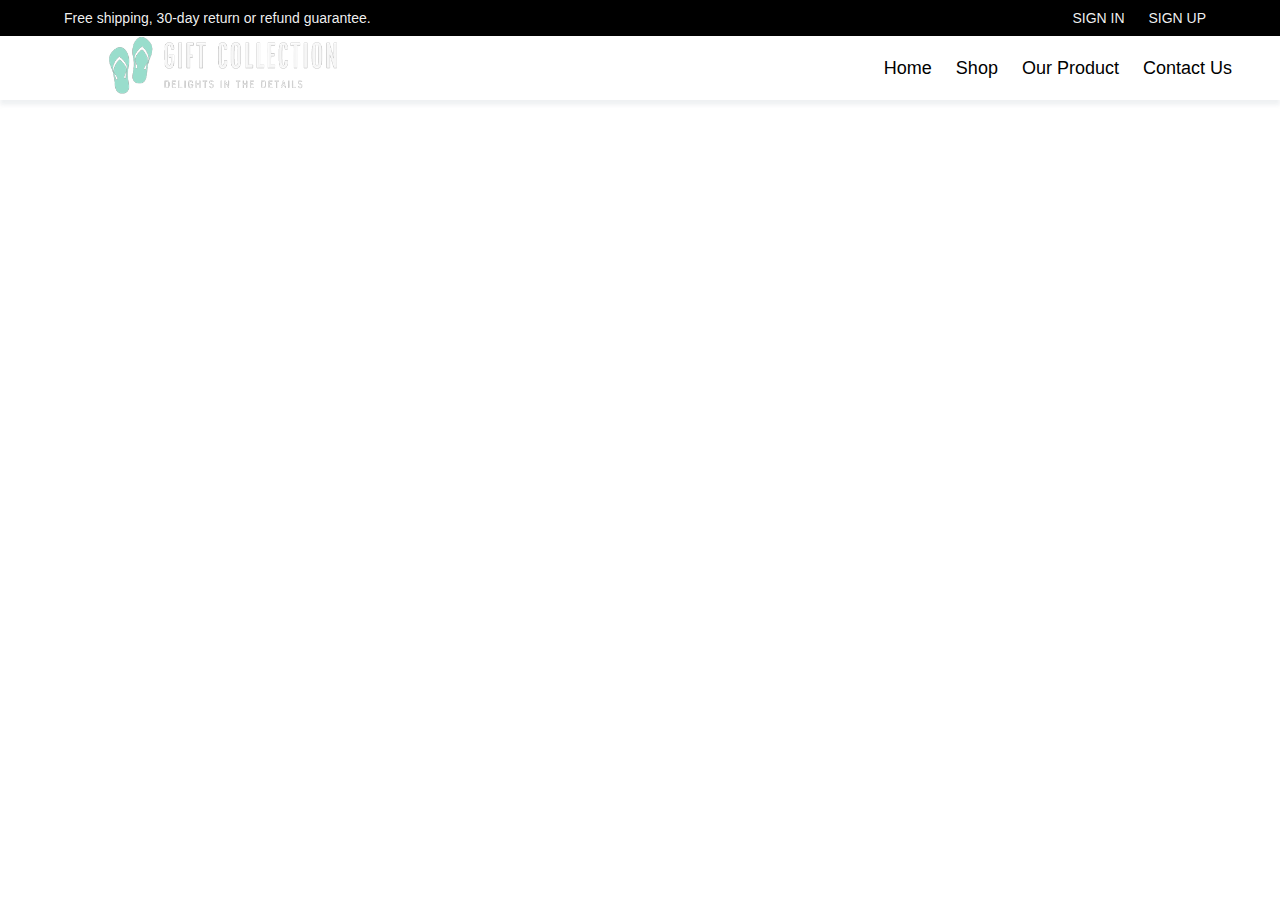
<file: shop.html>
<!DOCTYPE html>
<html lang="en">
<head>
    <meta charset="UTF-8">
    <meta http-equiv="X-UA-Compatible" content="IE=edge">
    <meta name="viewport" content="width=device-width, initial-scale=1.0">
    <title>Document</title>
    <link rel="stylesheet" href="style.css">
</head>
<body>
    <body>
        <section class=" top-txt ">
            <div class="head container ">
                <div class="head-txt ">
                    <p>Free shipping, 30-day return or refund guarantee.</p>
                </div>
                <div class="sing_in_up ">
                    <a href="# ">SIGN IN</a>
                    <a href="# ">SIGN UP</a>
                </div>
            </div>
        </section>
        <nav class="navbar">
            <div class="navbar-container">
                <input type="checkbox" name="" id="checkbox">
                <div class="hamburger-lines">
                    <span class="line line1"></span>
                    <span class="line line2"></span>
                    <span class="line line3"></span>
                </div>
                <ul class="menu-items">
                    <li><a href="index.html">Home</a></li>
                    <li><a href="shop.html">Shop</a></li>
                    <li><a href="our_products.html">Our Product</a></li>
                    <li><a href="contact_us.html">Contact Us</a></li>
                </ul>
                <div class="logo">
                    <img src="pic/Screenshot_2023-03-29_at_22-49-00_Logo_Maker_Used_By_2.3_Million_Startups-removebg-preview(1).png" width="350">
                </div>
            </div>
        </nav>
        
    </body>
</body>
</body>
</html>
</file>
<file: style.css>
* {
    margin: 0;
    padding: 0;
    box-sizing: border-box;
}

body {
    font-family: "Poppins", sans-serif;
}

.container {
    max-width: 1200px;
    width: 90%;
    margin: 0 auto;
}


/* //........top text ........// */

:root {
    /* //....... Color ........// */
    --primary-color: #ff3c78;
    --light-black: rgba(0, 0, 0, 0.89);
    --black: #000;
    --white: #fff;
    --grey: #aaa;
}


/* //........top text ........// */

.top-txt {
    background-color: var(--black);
}

.head {
    display: flex;
    justify-content: space-between;
    color: rgba(255, 255, 255, 0.945);
    padding: 10px 0;
    font-size: 14px;
}

.head a {
    text-decoration: none;
    color: rgba(255, 255, 255, 0.945);
    margin: 0 10px;
}


/* //........ Navbar ........// */

.navbar input[type="checkbox"],
.navbar .hamburger-lines {
    display: none;
}

.navbar {
    box-shadow: 0 5px 4px rgb(146 161 176 / 15%);
    position: sticky;
    top: 0;
    background: var(--white);
    color: var(--black);
    z-index: 100;
}

.navbar-container {
    display: flex;
    justify-content: space-between;
    align-items: center;
    height: 64px;
}

.navbar img {
    margin-left: 3rem;
}

.menu-items {
    order: 2;
    display: flex;
    margin-right: 3rem;
}

.menu-items li {
    list-style: none;
    margin-left: 1.5rem;
    font-size: 1.2rem;
}

.navbar-container ul a {
    text-decoration: none;
    color: var(--black);
    font-size: 18px;
    position: relative;
}

.navbar-container ul a:after {
    content: "";
    position: absolute;
    background: var(--primary-color);
    height: 3px;
    width: 0;
    left: 0;
    bottom: -10px;
    transition: 0.3s;
}

.navbar-container ul a:hover:after {
    width: 100%;
}

@media (max-width: 768px) {
    .navbar {
        opacity: 0.95;
    }
    .navbar-container input[type="checkbox"],
    .navbar-container .hamburger-lines {
        display: block;
    }
    .navbar-container {
        display: block;
        position: relative;
        height: 64px;
    }
    .navbar-container input[type="checkbox"] {
        position: absolute;
        display: block;
        height: 32px;
        width: 30px;
        top: 20px;
        left: 20px;
        z-index: 5;
        opacity: 0;
        cursor: pointer;
    }
    .navbar-container .hamburger-lines {
        display: block;
        height: 28px;
        width: 35px;
        position: absolute;
        top: 20px;
        left: 20px;
        z-index: 2;
        display: flex;
        flex-direction: column;
        justify-content: space-between;
    }
    .navbar-container .hamburger-lines .line {
        display: block;
        height: 4px;
        width: 100%;
        border-radius: 10px;
        background: #333;
    }
    .navbar-container .hamburger-lines .line1 {
        transform-origin: 0% 0%;
        transition: transform 0.3s ease-in-out;
    }
    .navbar-container .hamburger-lines .line2 {
        transition: transform 0.2s ease-in-out;
    }
    .navbar-container .hamburger-lines .line3 {
        transform-origin: 0% 100%;
        transition: transform 0.3s ease-in-out;
    }
    .navbar .menu-items {
        padding-top: 100px;
        background: #fff;
        height: 100vh;
        max-width: 100%;
        transform: translate(-150%);
        display: flex;
        flex-direction: column;
        /* margin-left: -40px;
        padding-left: 40px; */
        text-align: center;
        transition: transform 0.5s ease-in-out;
        /* box-shadow: 5px 0px 10px 0px #aaa; */
        overflow: scroll;
    }
    .navbar .menu-items li {
        margin-bottom: 2rem;
        font-size: 1.1rem;
        font-weight: 500;
    }
    .menu-items li,
    .navbar img {
        margin: 0;
    }
    .navbar .menu-items li:nth-child(1) {
        margin-top: 1.5rem;
    }
    .navbar-container .logo img {
        position: absolute;
        top: 10px;
        right: 15px;
        margin-top: 8px;
    }
    .navbar-container input[type="checkbox"]:checked~.menu-items {
        transform: translateX(0);
    }
    .navbar-container input[type="checkbox"]:checked~.hamburger-lines .line1 {
        transform: rotate(45deg);
    }
    .navbar-container input[type="checkbox"]:checked~.hamburger-lines .line2 {
        transform: scaleY(0);
    }
    .navbar-container input[type="checkbox"]:checked~.hamburger-lines .line3 {
        transform: rotate(-45deg);
    }
    .navbar-container input[type="checkbox"]:checked~.home_page img {
        display: none;
        background: #fff;
    }
}

@media (max-width: 500px) {
    .navbar-container input[type="checkbox"]:checked~.navbar-container img {
        display: none;
    }
}


/* //........ Home ........// */

.home_page img {
    height: auto;
    width: 100%;
    background-position: center;
    position: relative;
    background-size: center;
    -webkit-background-size: cover;
    -moz-background-size: cover;
    -o-background-size: cover;
}

.home_txt {
    position: absolute;
    top: 37%;
    left: 5%;
}

.home_txt p {
    color: var(--primary-color);
    font-weight: 600;
    padding-bottom: 20px;
    letter-spacing: 1.5px;
}

.home_txt h2 {
    font-size: 2.6rem;
    font-weight: 500;
    line-height: 53px;
    letter-spacing: 3px;
    font-weight: 600;
    color: var(--light-black);
}

.home_txt .home_label p {
    color: grey;
    font-size: 14px;
    padding-top: 10px;
}

.home_txt a {
    text-decoration: none;
    color: var(--white);
}

.home_txt button {
    background-color: var(--black);
    color: var(--white);
    border: none;
    padding: 15px 30px;
    font-size: 14px;
    letter-spacing: 2px;
    display: flex;
    justify-content: center;
    align-items: center;
    margin-bottom: 30px;
    cursor: pointer;
}

.home_txt .bx-right-arrow-alt {
    font-size: 25px;
    padding-left: 5px;
}

.home_txt .home_social_icons a {
    text-decoration: none;
    color: var(--light-black);
    margin-right: 15px;
    font-size: 18px;
}


/* //........ Collections ........// */

.collections {
    display: flex;
    justify-content: center;
    flex-wrap: wrap;
    margin-top: 65px;
}

.content {
    width: 330px;
    margin: 20px;
    position: relative;
}

.content::after {
    content: "";
    position: absolute;
    top: 0;
    left: 0%;
    width: 100%;
    height: 100%;
    background: rgba(0, 0, 0, 0.871);
    z-index: 2;
    opacity: 0;
}

.content:hover::after {
    opacity: 1;
}

.content img {
    width: 100%;
    height: 300px;
    box-shadow: 0 14px 28px rgba(0, 0, 0, 0.25), 0 10px 10px rgba(0, 0, 0, 0.22);
}

.img-content {
    position: absolute;
    top: 70%;
    left: 50%;
    transform: translate(-50%, -50%);
    transition: all 0.3s ease-in-out;
    color: var(--white);
    text-align: center;
    font-size: 2.2rem;
    font-weight: bolder;
    z-index: 5;
    opacity: 0;
}

.img-content p {
    font-size: 1.6rem;
}

.img-content button {
    border: none;
    background-color: var(--primary-color);
    color: var(--white);
    border-radius: 10px;
    padding: 10px;
}

.img-content a {
    text-decoration: none;
    font-size: 1.1rem;
    color: #fff;
    transition: 0.3s;
}

.img-content button:hover {
    background: var(--white);
    color: var(--primary-color);
}

.img-content button:hover~.img-content a {
    color: var(--primary-color);
}

.img-content a:hover {
    color: var(--primary-color);
}

.content:hover .img-content {
    opacity: 1;
    top: 50%;
}


/* //........ Content 2 ........// */

.content2 {
    width: 330px;
    margin: 20px;
    position: relative;
}

.content2::after {
    content: "";
    position: absolute;
    top: 0;
    left: 0%;
    width: 100%;
    height: 100%;
    background: rgba(0, 0, 0, 0.871);
    z-index: 2;
    opacity: 0;
}

.content2:hover::after {
    opacity: 1;
}

.content2 img {
    width: 100%;
    height: 300px;
    box-shadow: 0 14px 28px rgba(0, 0, 0, 0.25), 0 10px 10px rgba(0, 0, 0, 0.22);
}

.img-content2 {
    position: absolute;
    top: 70%;
    left: 50%;
    transform: translate(-50%, -50%);
    transition: all 0.3s ease-in-out;
    color: var(--white);
    text-align: center;
    font-size: 2.2rem;
    font-weight: bolder;
    z-index: 5;
    opacity: 0;
}

.img-content2 p {
    font-size: 1.6rem;
}

.img-content2 a {
    text-decoration: none;
    font-size: 1.1rem;
    color: #fff;
    transition: 0.3s;
}

.img-content2 button {
    border: none;
    background-color: var(--primary-color);
    color: var(--white);
    border-radius: 10px;
    padding: 10px;
}

.img-content2 button:hover {
    background: var(--white);
    color: var(--primary-color);
}

.img-content2 button:hover~.img-content2 a {
    color: var(--primary-color);
}

.img-content2 a:hover {
    color: var(--primary-color);
}

.content2:hover .img-content2 {
    opacity: 1;
    top: 50%;
}


/* //........ Content 3 ........// */

.content3 {
    width: 330px;
    margin: 20px;
    position: relative;
}

.content3::after {
    content: "";
    position: absolute;
    top: 0;
    left: 0%;
    width: 100%;
    height: 100%;
    background: rgba(0, 0, 0, 0.871);
    z-index: 2;
    opacity: 0;
}

.content3:hover::after {
    opacity: 1;
}

.content3 img {
    width: 100%;
    height: 300px;
    box-shadow: 0 14px 28px rgba(0, 0, 0, 0.25), 0 10px 10px rgba(0, 0, 0, 0.22);
}

.img-content3 {
    position: absolute;
    top: 70%;
    left: 50%;
    transform: translate(-50%, -50%);
    transition: all 0.3s ease-in-out;
    color: var(--white);
    text-align: center;
    font-size: 2.2rem;
    font-weight: bolder;
    z-index: 5;
    opacity: 0;
}

.img-content3 p {
    font-size: 1.6rem;
}

.img-content3 a {
    text-decoration: none;
    font-size: 1.2rem;
    color: #fff;
    transition: 0.3s;
}

.img-content3 button {
    border: none;
    background-color: var(--primary-color);
    color: var(--white);
    border-radius: 10px;
    padding: 10px;
}

.img-content3 button:hover {
    background: var(--white);
    color: var(--primary-color);
}

.img-content3 button:hover~.img-content3 a {
    color: var(--primary-color);
}

.img-content3 a:hover {
    color: var(--primary-color);
}

.content3:hover .img-content3 {
    opacity: 1;
    top: 50%;
}

.content3:hover .img-content3 {
    opacity: 1;
    top: 50%;
}


/* //........ seller  ........// */

.best-seller {
    display: flex;
    justify-content: space-between;
    align-items: center;
}

.best-seller .red {
    color: var(--primary-color);
    cursor: pointer;
}

.best-seller .blue {
    color: #8989ce;
    cursor: pointer;
}

.best-seller .white {
    color: var(--light-black);
    cursor: pointer;
}

.best-seller .grey {
    color: grey;
    cursor: pointer;
}

.best-seller .brown {
    color: rgb(175, 53, 53);
    cursor: pointer;
}

.best-seller .yellow {
    color: #ffff00;
    cursor: pointer;
}

.best-seller .orange {
    color: #ffa500;
    cursor: pointer;
}

.best-seller .green {
    color: #008000;
    cursor: pointer;
}

.seller h2 {
    margin-top: 65px;
    margin-bottom: 20px;
}

.seller .best-p1 {
    width: 250px;
    height: 370px;
    /* border: 2px solid black; */
}

.seller .best-p1 img {
    height: 250px;
    width: 250px;
}

.seller .best-p1 .price {
    display: flex;
    justify-content: space-between;
}

.seller .best-p1 .price .colors input[type="radio"] {
    color: #000;
    background-color: #000;
}

.best-seller .buy-now a {
    text-decoration: none;
    color: var(--white);
}

.seller a:hover {
    color: #f05e8a;
}

.best-seller .buy-now button,
.best-seller .add-cart button {
    padding: 10px 15px;
    margin-top: 5px;
    font-size: 14px;
    cursor: pointer;
    text-transform: uppercase;
    background-color: #f05e8a;
    color: var(--white);
    border: none;
    border-radius: 15px;
    font-weight: 500;
    border: 1px solid #f05e8a;
    transition: 0.5s;
}

.best-seller .buy-now button:hover,
.best-seller .add-cart button:hover {
    background-color: var(--white);
    font-weight: 600;
}

.best-seller .buy-now button:hover a,
.best-seller .add-cart button:hover a {
    color: #f05e8a;
}


/* .best-seller .add-cart button {
    padding: 5px 5px;
    margin-top: 5px;
    font-size: 14px;
    cursor: pointer;
} */


/* //........ deal of week ........// */

.deal_of_week {
    display: flex;
    justify-content: center;
    align-items: center;
}

.deal_of_week .names_of_brand p,
.deal_of_week .names_of_brand h3 {
    font-size: 1.8rem;
    margin-bottom: 1rem;
}

.deal_of_week .names_of_brand p {
    color: var(--grey);
}

.deal_of_week .countdown span {
    color: var(--primary-color);
    font-weight: 600;
    letter-spacing: 2px;
    margin: 0.8rem 0 0 3rem;
}

.deal_of_week .countdown h3 {
    font-size: 2rem;
    font-weight: 600;
    color: var(--light-black);
    line-height: 40px;
    margin: 0.8rem 0 0 3rem;
}

.deal_of_week .countdown p {
    margin: 0.8rem 0 0 3rem;
}

.deal_of_week .countdown a {
    text-decoration: none;
    color: var(--white);
    font-weight: 800;
}

.deal_of_week .countdown button {
    margin: 0.8rem 3rem;
    border: 2px solid var(--primary-color);
    background-color: var(--primary-color);
    color: var(--white);
    border-radius: 10px;
    padding: 12px;
    transition: 0.4s;
}

.deal_of_week .countdown button:hover {
    background: var(--white);
    color: var(--primary-color);
}

.deal_of_week .countdown button:hover~.countdown a {
    background: var(--white);
    color: var(--primary-color);
}

.countdown a:hover {
    color: var(--primary-color);
}


/* //........ NEWS ........// */

#news {
    margin-bottom: 250px;
}

.news-heading p {
    text-align: center;
    font-size: 18px;
    color: var(--primary-color);
    letter-spacing: 2px;
    font-weight: 500;
    margin-bottom: 15px;
    margin-top: 70px;
}

.news-heading h2 {
    text-align: center;
    font-size: 32px;
    font-weight: 600;
    color: var(--light-black);
}

.l-news {
    padding-top: 45px;
    display: flex;
    justify-content: space-evenly;
    align-items: center;
    position: relative;
}

.l-news img {
    height: 200px;
    width: 300px;
}

.l-news1 {
    position: relative;
    width: 280px;
    height: 230px;
}

.l-news1 .news1-conte {
    position: absolute;
    bottom: -60%;
    left: 7%;
    background: var(--white);
    padding: 25px;
}

.l-news2 {
    position: relative;
    width: 280px;
    height: 230px;
}

.l-news2 .news2-conte {
    position: absolute;
    bottom: -60%;
    left: 7%;
    background: var(--white);
    padding: 25px;
}

.l-news3 {
    position: relative;
    width: 280px;
    height: 230px;
}

.l-news3 .news3-conte {
    position: absolute;
    bottom: -60%;
    left: 7%;
    background: var(--white);
    padding: 25px;
}

.l-news1 .news1-conte .date-news1 p {
    color: var(--light-black);
    text-align: center;
    padding: 15px 0;
}

.l-news1 .news1-conte .date-news1 h4 {
    font-size: 18px;
    text-align: center;
    font-weight: 600;
    padding-bottom: 15px;
}

.l-news1 .news1-conte .date-news1 a {
    text-decoration: none;
    text-align: center;
    padding: 0 50px;
    color: var(--primary-color);
    position: relative;
    font-weight: 600;
}

.l-news1 .news1-conte .date-news1 a::after {
    content: "";
    position: absolute;
    background: #ff3c78;
    height: 3px;
    width: 100%;
    left: 0;
    bottom: -10px;
    transition: 0.3s;
}

.l-news1 .news1-conte .date-news1 a:hover:after {
    width: 0%;
}

.l-news1 .news1-conte .date-news1 a:hover {
    color: var(--black);
}

.l-news2 .news2-conte .date-news2 p {
    color: var(--light-black);
    text-align: center;
    padding: 15px 0;
}

.l-news2 .news2-conte .date-news2 h4 {
    font-size: 18px;
    text-align: center;
    font-weight: 600;
    padding-bottom: 15px;
}

.l-news2 .news2-conte .date-news2 a {
    text-decoration: none;
    text-align: center;
    padding: 0 60px;
    color: var(--primary-color);
    position: relative;
    font-weight: 600;
}

.l-news2 .news2-conte .date-news2 a::after {
    content: "";
    position: absolute;
    background: #ff3c78;
    height: 3px;
    width: 100%;
    left: 0;
    bottom: -10px;
    transition: 0.3s;
}

.l-news2 .news2-conte .date-news2 a:hover:after {
    width: 0%;
}

.l-news2 .news2-conte .date-news2 a:hover {
    color: var(--black);
}

.l-news3 .news3-conte .date-news3 p {
    color: var(--light-black);
    text-align: center;
    padding: 15px 0;
}

.l-news3 .news3-conte .date-news3 h4 {
    font-size: 18px;
    text-align: center;
    font-weight: 600;
    padding-bottom: 15px;
}

.l-news3 .news3-conte .date-news3 a {
    text-decoration: none;
    text-align: center;
    padding: 0 60px;
    color: var(--primary-color);
    position: relative;
    font-weight: 600;
}

.l-news3 .news3-conte .date-news3 a::after {
    content: "";
    position: absolute;
    background: #ff3c78;
    height: 3px;
    width: 100%;
    left: 0;
    bottom: -10px;
    transition: 0.3s;
}

.l-news3 .news3-conte .date-news3 a:hover:after {
    width: 0%;
}

.l-news3 .news3-conte .date-news3 a:hover {
    color: var(--black);
}


/* //........ Footer ...... // */

footer {
    width: 100%;
    background: var(--black);
}

.footer-container .content_1 img {
    height: 25px;
    width: 180px;
}

.footer-container {
    display: flex;
    justify-content: space-between;
    padding: 60px 0;
}

.footer-container h4 {
    color: var(--white);
    font-weight: 500;
    letter-spacing: 1px;
    margin-bottom: 25px;
    font-size: 18px;
}

.footer-container a {
    display: block;
    text-decoration: none;
    color: var(--grey);
    margin-bottom: 15px;
    font-size: 14px;
}

.footer-container .content_1 p,
.footer-container .content_4 p {
    color: var(--grey);
    margin: 25px 0;
    font-size: 14px;
}

.footer-container .content_4 input[type="email"] {
    background-color: var(--black);
    border: none;
    color: var(--white);
    outline: none;
    padding: 15px 0;
}

.footer-container .content_4 .f-mail {
    display: flex;
    justify-content: space-between;
    align-items: center;
}

.footer-container .content_4 .bx {
    color: var(--white);
}

.f-design {
    width: 100%;
    color: var(--white);
    text-align: center;
}

.f-design .f-design-txt {
    border-top: 1px solid var(--grey);
    padding: 25px 0;
    font-size: 14px;
    color: var(--grey);
}


/* //........ contact ...... // */

.contact {
    margin-top: 45px;
}

iframe {
    height: 72vh;
    width: 100%;
}

.form {
    display: flex;
    justify-content: space-between;
    margin: 80px 0;
}

.form .form-txt {
    flex-basis: 48%;
}

.form .form-txt h4 {
    font-weight: 600;
    color: var(--primary-color);
    letter-spacing: 1.5px;
    font-size: 15px;
    margin-bottom: 15px;
}

.form .form-txt h1 {
    font-weight: 600;
    color: var(--black);
    font-size: 40px;
    letter-spacing: 1.5px;
    margin-bottom: 10px;
    color: var(--light-black);
}

.form .form-txt span {
    color: var(--light-black);
    font-size: 14px;
}

.form .form-txt h3 {
    font-size: 22px;
    font-weight: 600;
    margin: 15px 0;
    color: var(--light-black);
}

.form .form-txt p {
    color: var(--light-black);
    font-size: 14px;
}

.form .form-details {
    flex-basis: 48%;
}

.form .form-details input[type="text"],
.form .form-details input[type="email"] {
    padding: 15px 20px;
    color: var(--grey);
    outline: none;
    border: 1px solid var(--grey);
    margin: 35px 15px;
    font-size: 14px;
}

.form .form-details textarea {
    padding: 15px 20px;
    margin: 0 15px;
    color: var(--grey);
    outline: none;
    border: 1px solid var(--grey);
    font-size: 14px;
    resize: none;
}

.form .form-details button {
    padding: 15px 25px;
    color: var(--white);
    font-weight: 500;
    background: var(--black);
    outline: none;
    border: none;
    margin: 15px;
    font-size: 14px;
    letter-spacing: 2px;
    cursor: pointer;
}


/* //....... Media Queries .......// */

@media (max-width: 500px) {
    .head {
        display: none;
    }
    .top-txt .head p,
    .top-txt .head a {
        font-size: 10px;
    }
    .home_txt h2,
    .home_txt .home_label p {
        display: none;
    }
    .home_txt {
        position: absolute;
        top: 20%;
        left: 5%;
        font-size: 12px;
    }
    .home_txt button {
        padding: 7px 7px;
        font-size: 10px;
    }
    .home_txt i {
        display: none;
    }
    .home_txt .home_social_icons {
        /* display: flex; */
        display: none;
    }
    .menu-items {
        margin-right: 0;
    }
    .best-seller {
        display: flex;
        flex-direction: column;
        align-items: center;
    }
    .l-news {
        display: flex;
        flex-direction: column;
        margin-right: 30px;
    }
    .l-news .l-news1,
    .l-news .l-news2 {
        margin-bottom: 200px;
    }
    .footer-container {
        display: flex;
        flex-direction: column;
    }
    .footer-container .content_1 {
        margin-bottom: 30px;
    }
    .best-seller img {
        padding-top: 40px;
    }
}

@media(min-width: 501px) and (max-width: 768px) {
    .head {
        display: none;
    }
    .top-txt .head p,
    .top-txt .head a {
        font-size: 10px;
    }
    .home_txt h2,
    .home_txt .home_label p {
        display: none;
    }
    .home_txt {
        position: absolute;
        top: 20%;
        left: 5%;
        font-size: 12px;
    }
    .home_txt button {
        padding: 7px 7px;
        font-size: 10px;
    }
    .home_txt i {
        display: none;
    }
    .home_txt .home_social_icons {
        /* display: flex; */
        display: none;
    }
    .menu-items {
        margin-right: 0;
    }
    .best-seller {
        display: flex;
        flex-direction: column;
    }
    .l-news {
        display: flex;
        flex-direction: column;
        margin-right: 30px;
    }
    .l-news .l-news1,
    .l-news .l-news2 {
        margin-bottom: 200px;
    }
    .footer-container {
        display: flex;
        flex-direction: column;
    }
    .footer-container .content_1 {
        margin-bottom: 30px;
    }
    .best-seller img {
        padding-top: 40px;
    }
}

@media(orientation: landscape) and (max-height: 500px) {
    .header {
        height: 90vmax;
    }
}


/* //....... Media Queries For Contact .......// */

@media (max-width: 500px) {
    .form {
        display: flex;
        flex-direction: column;
    }
    .form .form-details button {
        margin-left: 0;
    }
    .form .form-details input[type="text"],
    .form .form-details input[type="email"],
    .form .form-details textarea {
        width: 100%;
        margin-left: 0;
    }
    .form .form-details input[type="text"] {
        margin-bottom: 0px;
    }
}

@media(min-width: 501px) and (max-width: 768px) {
    .form {
        display: flex;
        flex-direction: column;
    }
    .form .form-details button {
        margin-left: 0;
    }
    .form .form-details input[type="text"],
    .form .form-details input[type="email"],
    .form .form-details textarea {
        width: 100%;
        margin-left: 0;
    }
    .form .form-details input[type="text"] {
        margin-bottom: 0px;
    }
}
</file>
